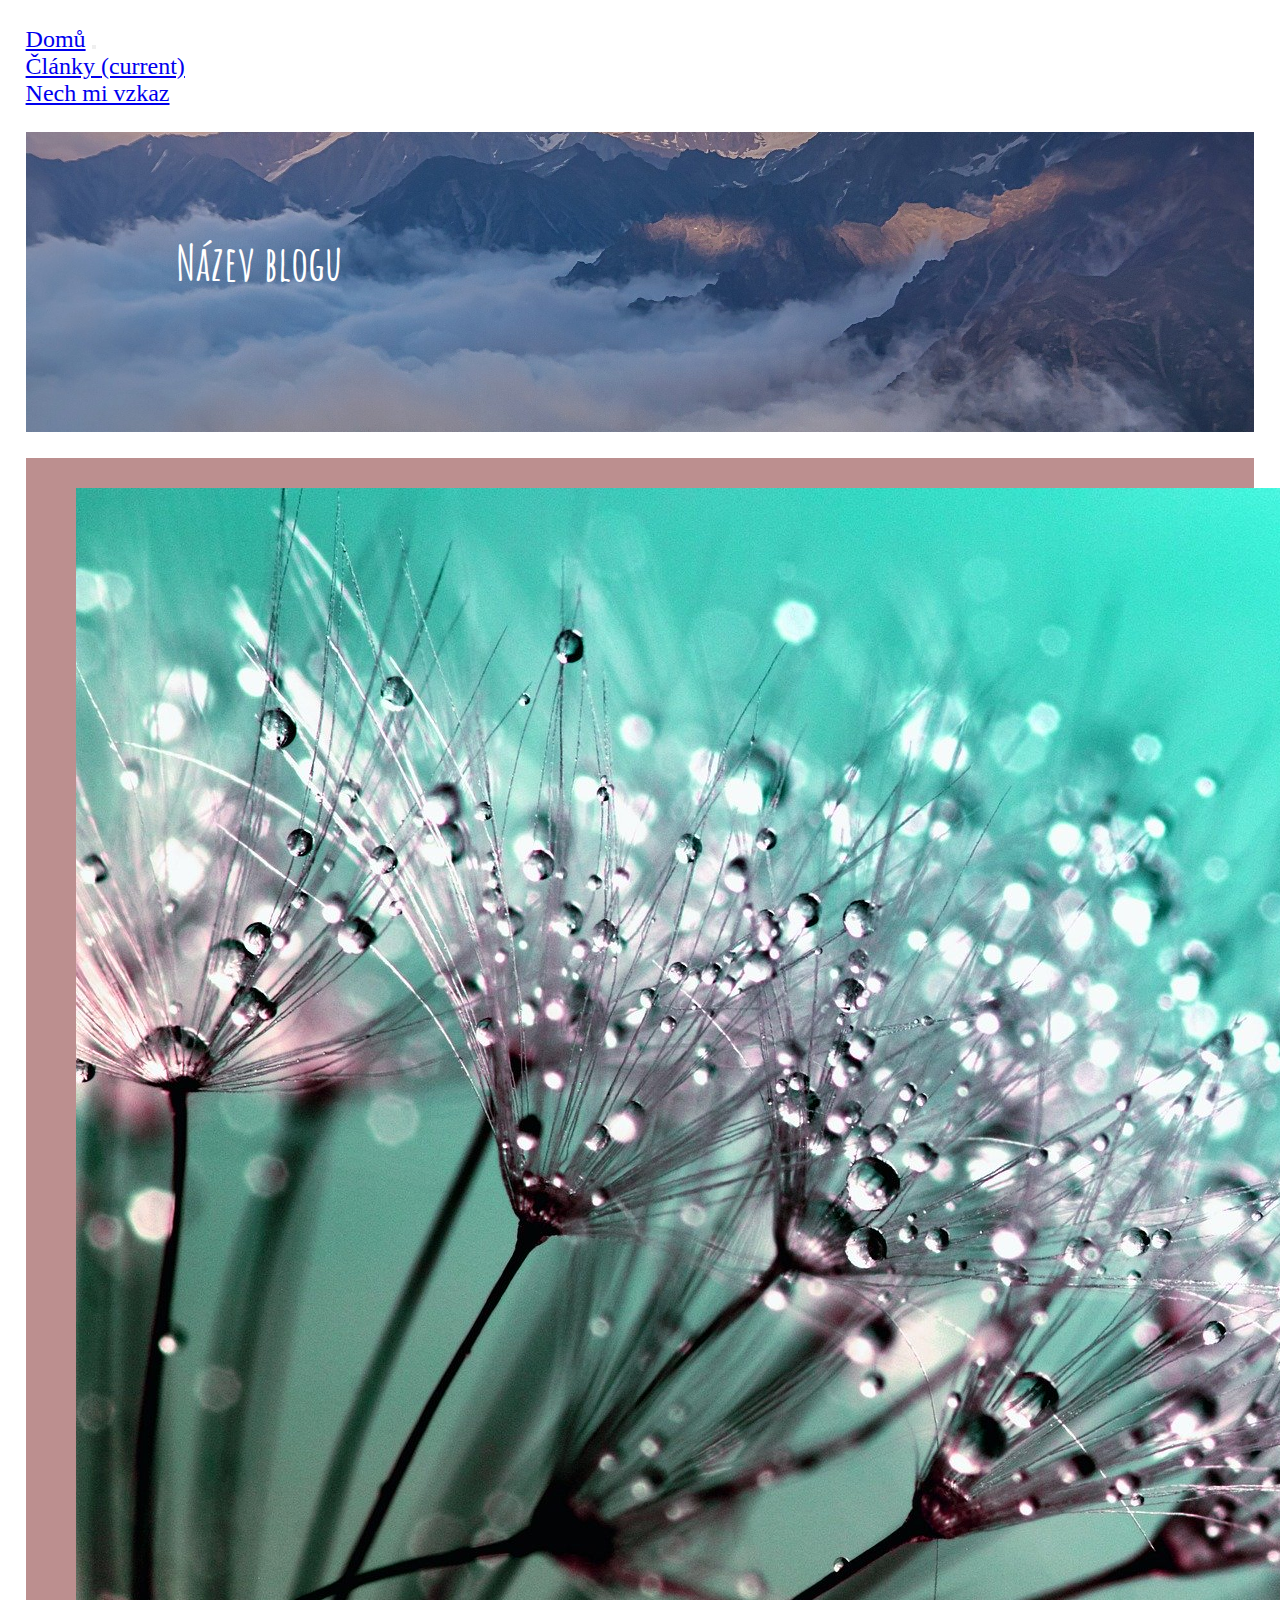
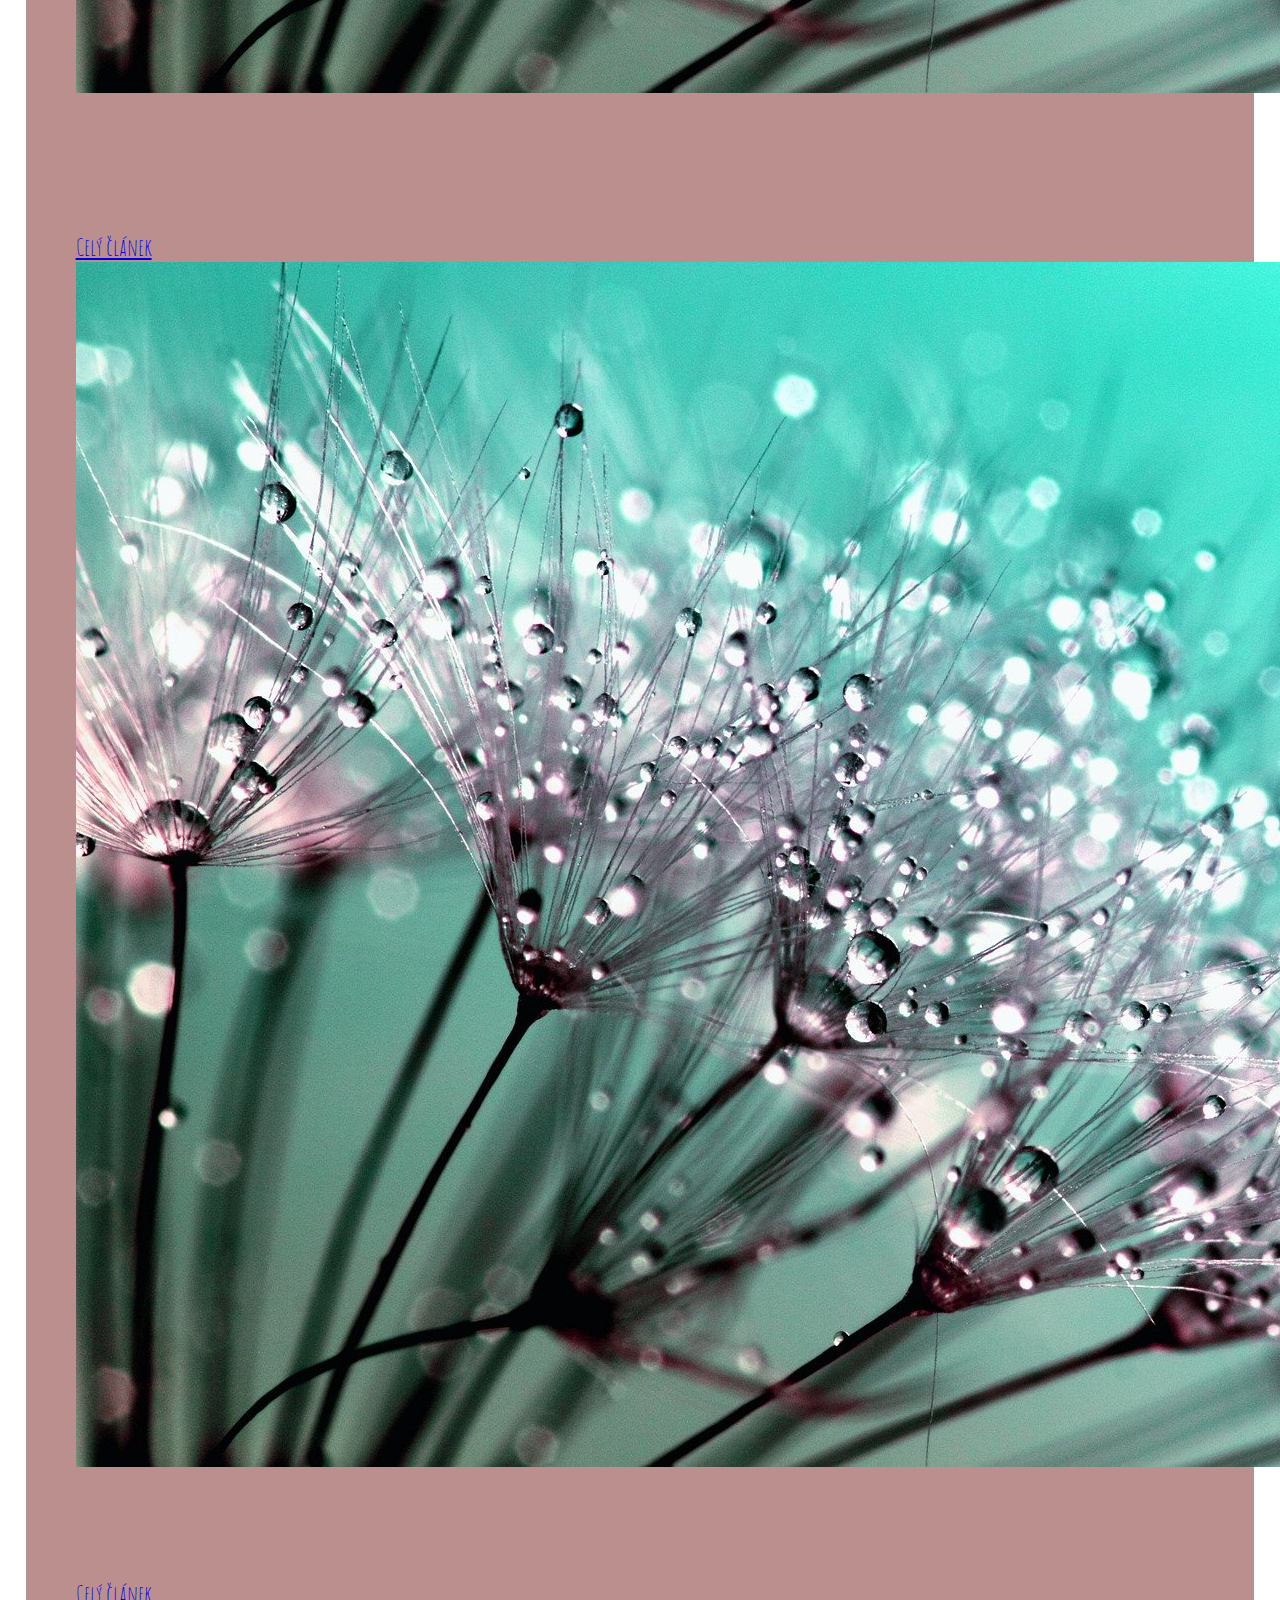
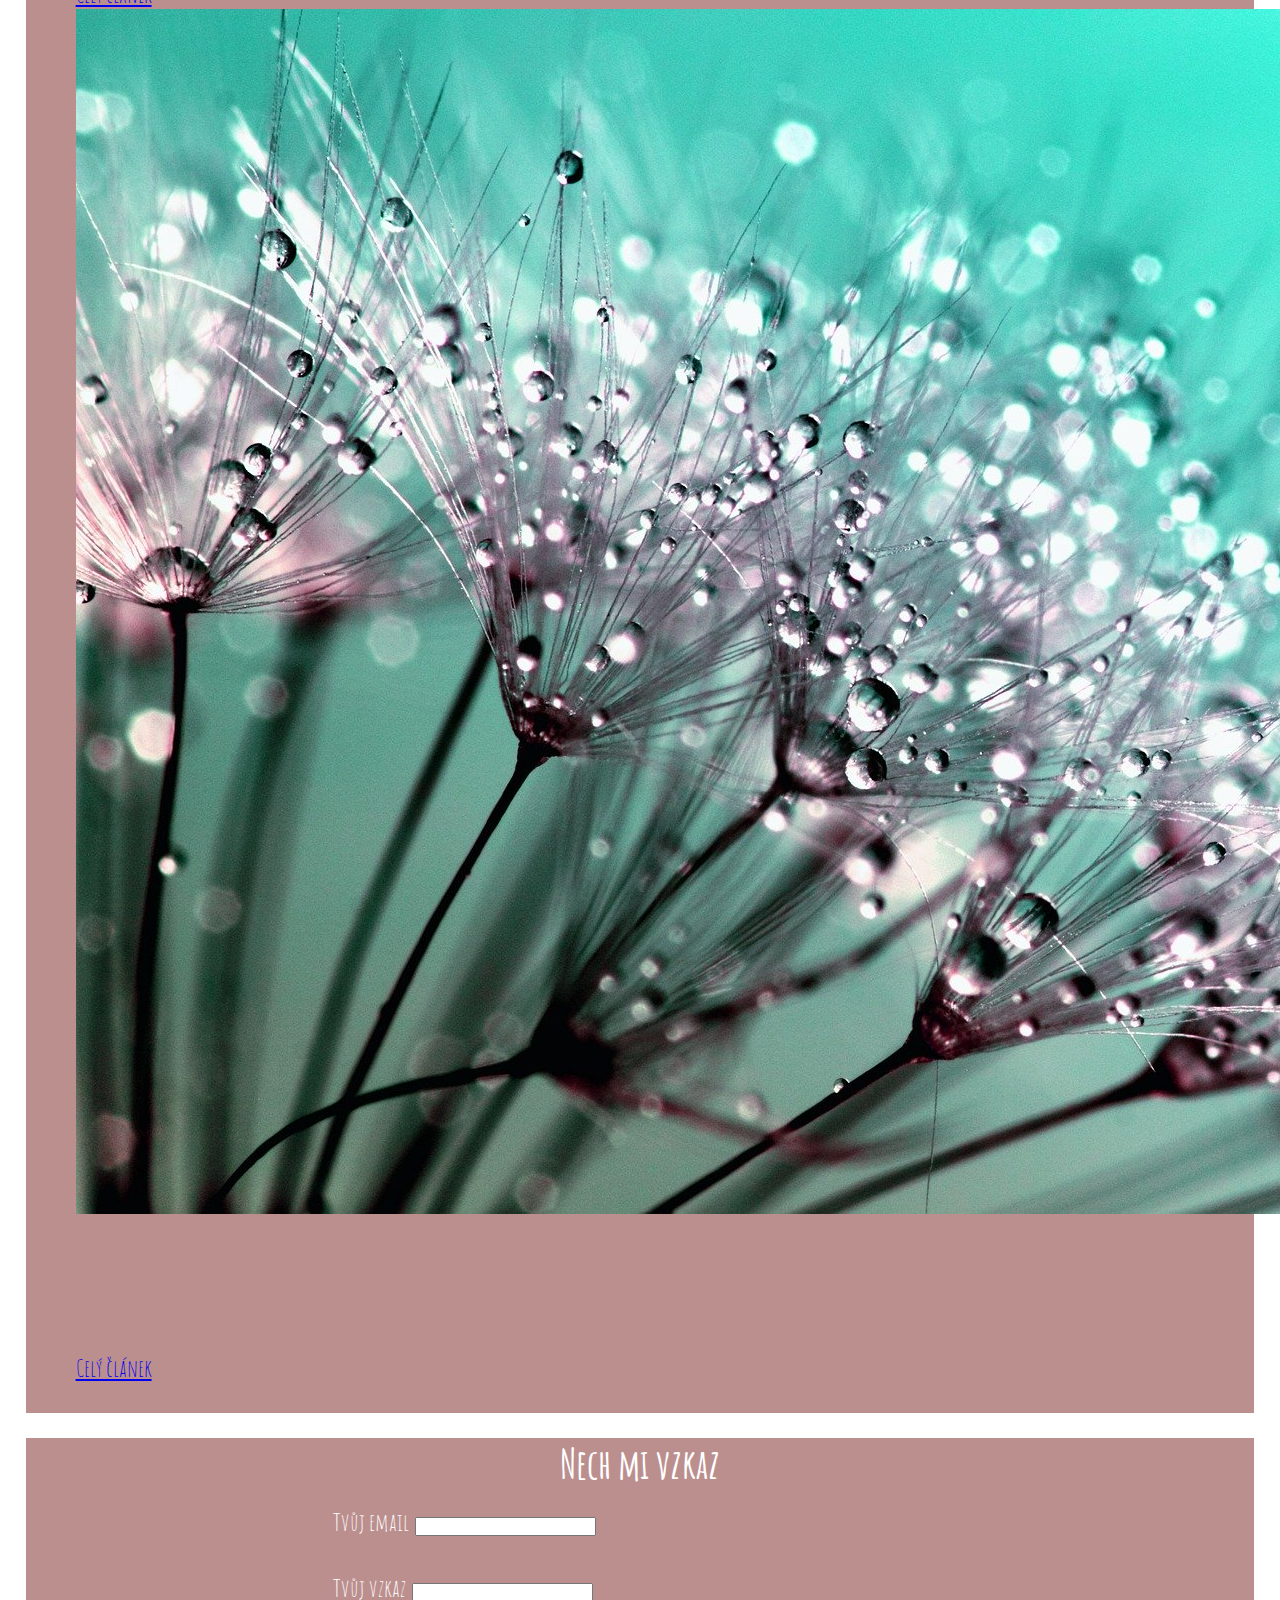
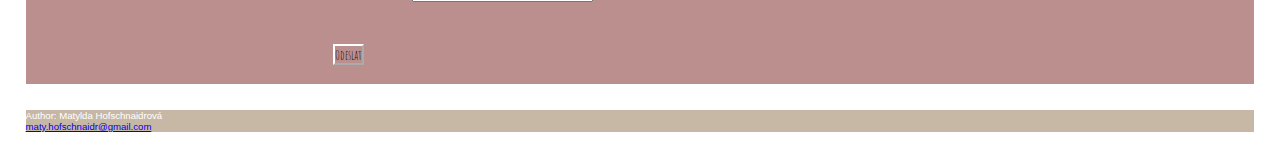
<file: index.html>
<!DOCTYPE html>
<html lang="en">
<head>
  <meta charset="UTF-8">
  <meta name="viewport" content="width=device-width, initial-scale=1.0">
  <title>Blog</title>
  <link rel="stylesheet" href="styly/styly.css">
  <link rel="stylesheet" href="https://stackpath.bootstrapcdn.com/bootstrap/4.5.0/css/bootstrap.min.css" integrity="sha384-9aIt2nRpC12Uk9gS9baDl411NQApFmC26EwAOH8WgZl5MYYxFfc+NcPb1dKGj7Sk" crossorigin="anonymous">
  <script src="https://code.jquery.com/jquery-3.5.1.slim.min.js" integrity="sha384-DfXdz2htPH0lsSSs5nCTpuj/zy4C+OGpamoFVy38MVBnE+IbbVYUew+OrCXaRkfj" crossorigin="anonymous"></script>
  <script src="https://cdn.jsdelivr.net/npm/popper.js@1.16.0/dist/umd/popper.min.js" integrity="sha384-Q6E9RHvbIyZFJoft+2mJbHaEWldlvI9IOYy5n3zV9zzTtmI3UksdQRVvoxMfooAo" crossorigin="anonymous"></script>
  <script src="https://stackpath.bootstrapcdn.com/bootstrap/4.5.0/js/bootstrap.min.js" integrity="sha384-OgVRvuATP1z7JjHLkuOU7Xw704+h835Lr+6QL9UvYjZE3Ipu6Tp75j7Bh/kR0JKI" crossorigin="anonymous"></script>
  <link href="https://fonts.googleapis.com/css2?family=Amatic+SC&display=swap" rel="stylesheet">
  <link href="https://fonts.googleapis.com/css2?family=Amatic+SC:wght@700&display=swap" rel="stylesheet">
  <link href="https://fonts.googleapis.com/css2?family=Josefin+Slab:wght@600&display=swap" rel="stylesheet">
</head>
<header>
  <nav class="navbar navbar-expand-lg navbar-light bg-light">
    <a class="navbar-brand" href="#">Domů</a>
    <button class="navbar-toggler" type="button" data-toggle="collapse" data-target="#navbarSupportedContent" aria-controls="navbarSupportedContent" aria-expanded="false" aria-label="Toggle navigation">
      <span class="navbar-toggler-icon"></span>
    </button>
    <div class="collapse navbar-collapse" id="navbarSupportedContent">
      <ul class="navbar-nav mr-auto">
        <li class="nav-item active">
          <a class="nav-link" href="#clanky">Články <span class="sr-only">(current)</span></a>
        </li>
        <li class="nav-item">
          <a class="nav-link" href="#nechmivzkaz">Nech mi vzkaz</a>
        </li>
          </a>
          </div>
        </li>
      </ul>
    </div>
  </nav>
</header>
<body>
<div class="telo">
  <div class="banner img-responsive">
    <h1 class="blog">Název blogu</h1>
  </div>
  <a name="clanky"></a> 
    <section class = "karty">
      <div class="clanky">
      <div class="row card-deck">
      <div class="card" style="width: 18rem;">
        <img src="obrazky/dandelion-445228_1920.jpg" class="card-img-top">
        <div class="card-body">
          <h5 class="card-title">Název článku</h5>
          <p class="card-text">Lorem ipsum dolor sit, amet consectetur adipisicing elit. Fuga repellat corrupti eveniet quis deleniti, earum quo iste perferendis quisquam odio!</p>
          <a href="clanek1.html" class="btn btn-primary">Celý článek</a>
        </div>
      </div>
      <div class="card" style="width: 18rem;">
        <img src="obrazky/dandelion-445228_1920.jpg" class="card-img-top">
        <div class="card-body">
          <h5 class="card-title">Název článku</h5>
          <p class="card-text">Lorem, ipsum dolor sit amet consectetur adipisicing elit. Sed veritatis autem nisi quia vel natus harum eius inventore, aperiam eos.</p>
          <a href="clanek2.html" class="btn btn-primary">Celý článek</a>
        </div>
      </div>
      <div class="card" style="width: 18rem;">
        <img src="obrazky/dandelion-445228_1920.jpg" class="card-img-top">
        <div class="card-body">
          <h5 class="card-title">Název článku</h5>
          <p class="card-text">Lorem ipsum dolor sit, amet consectetur adipisicing elit. Fuga repellat corrupti eveniet quis deleniti, earum quo iste perferendis quisquam odio!</p>
          <a href="clanek3.html" class="btn btn-primary">Celý článek</a>
        </div>
      </div>
    </div>
    </div>
  </section>
  <a name= "nechmivzkaz"></a>
<section class="nechmivzkaz">
  <form>
    <h3>Nech mi vzkaz</h3>
    <div class="form-group">
      <label for="InputEmail1">Tvůj email</label>
      <input type="email" class="form-control" id="InputEmail1" aria-describedby="emailHelp">
    </div>
    <div class="form-group">
      <label for="exampleInputPassword1">Tvůj vzkaz</label>
      <input type="password" class="form-control" id="exampleInputPassword1">
    </div>
    <div class="form-group form-check">
    <button type="submit" class="btn btn-primary">Odeslat</button>
  </form>
  </section>
</div>

<footer>
  <div>
  <p>Author: Matylda Hofschnaidrová</p>
  <p><a href="mailto:maty.hofschnaidr@gmail.com">maty.hofschnaidr@gmail.com</a></p>
  </div>
</footer>
</body>
</html>
</file>
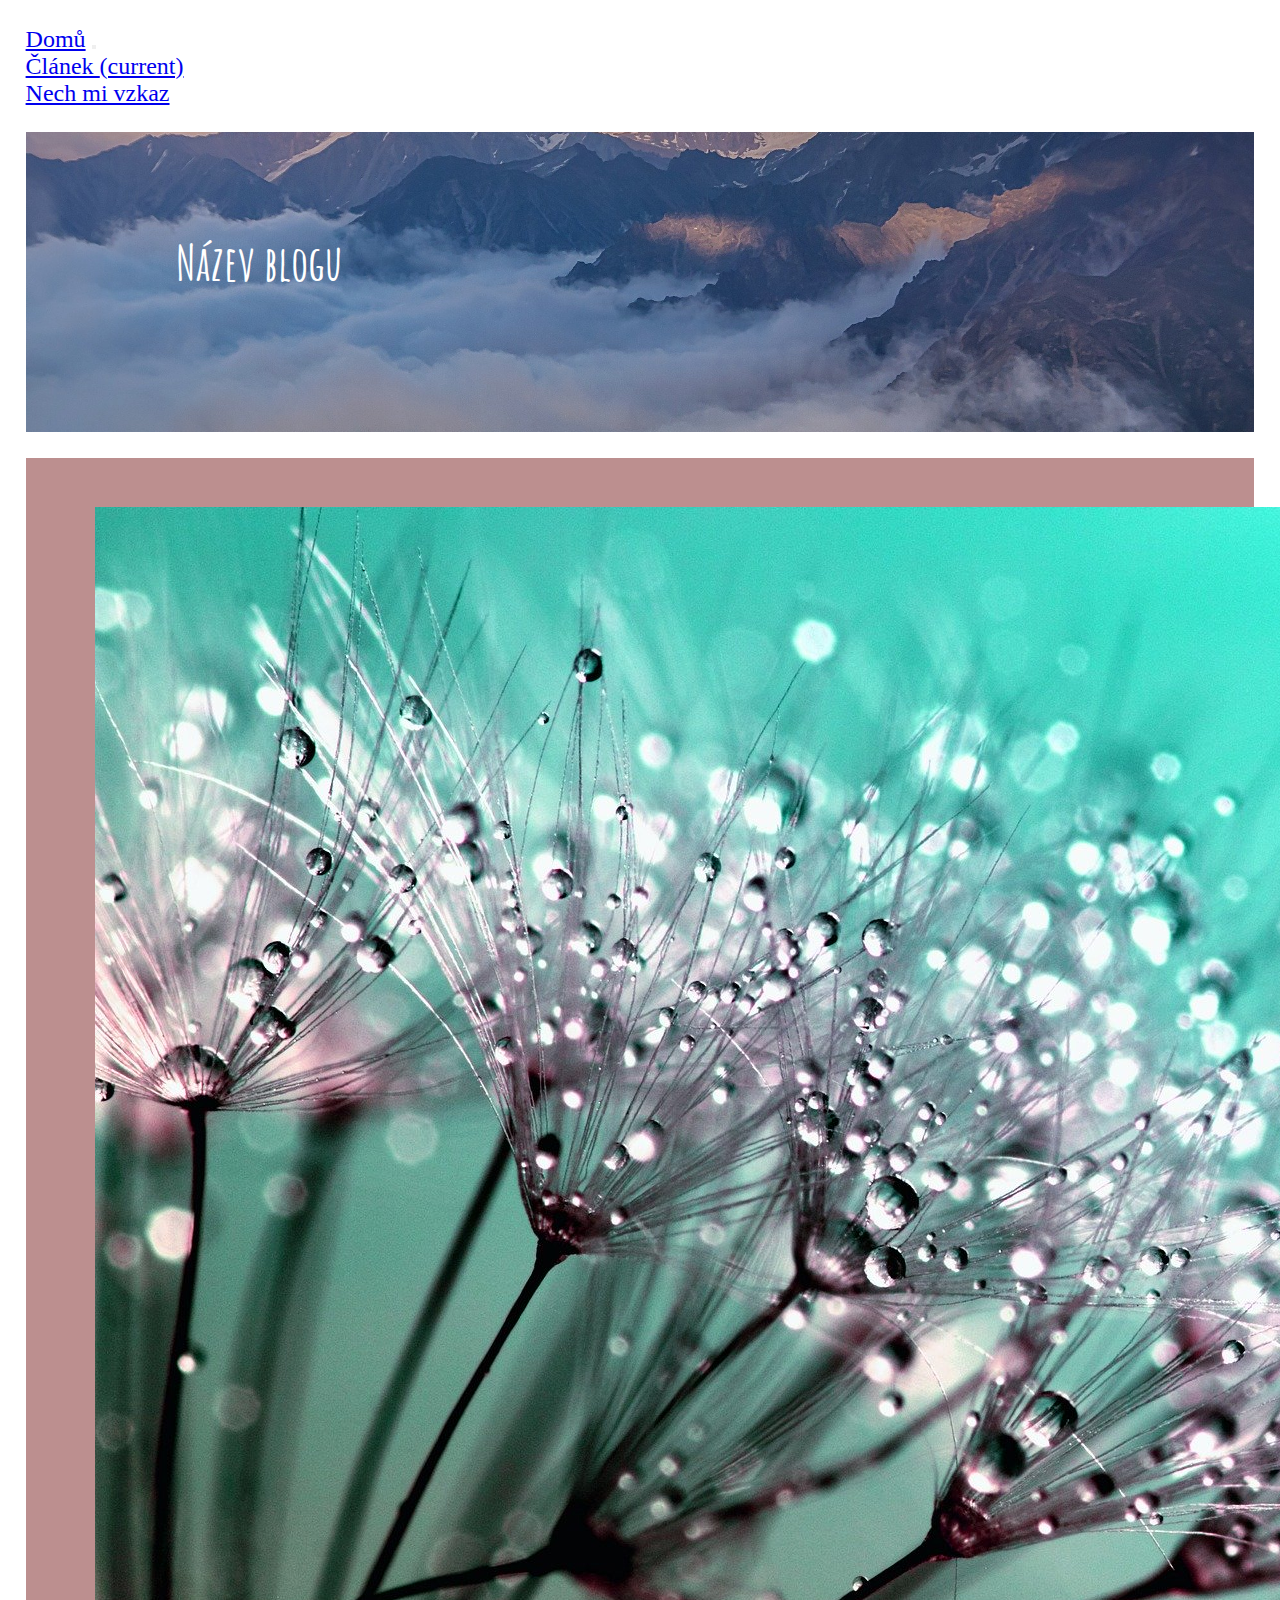
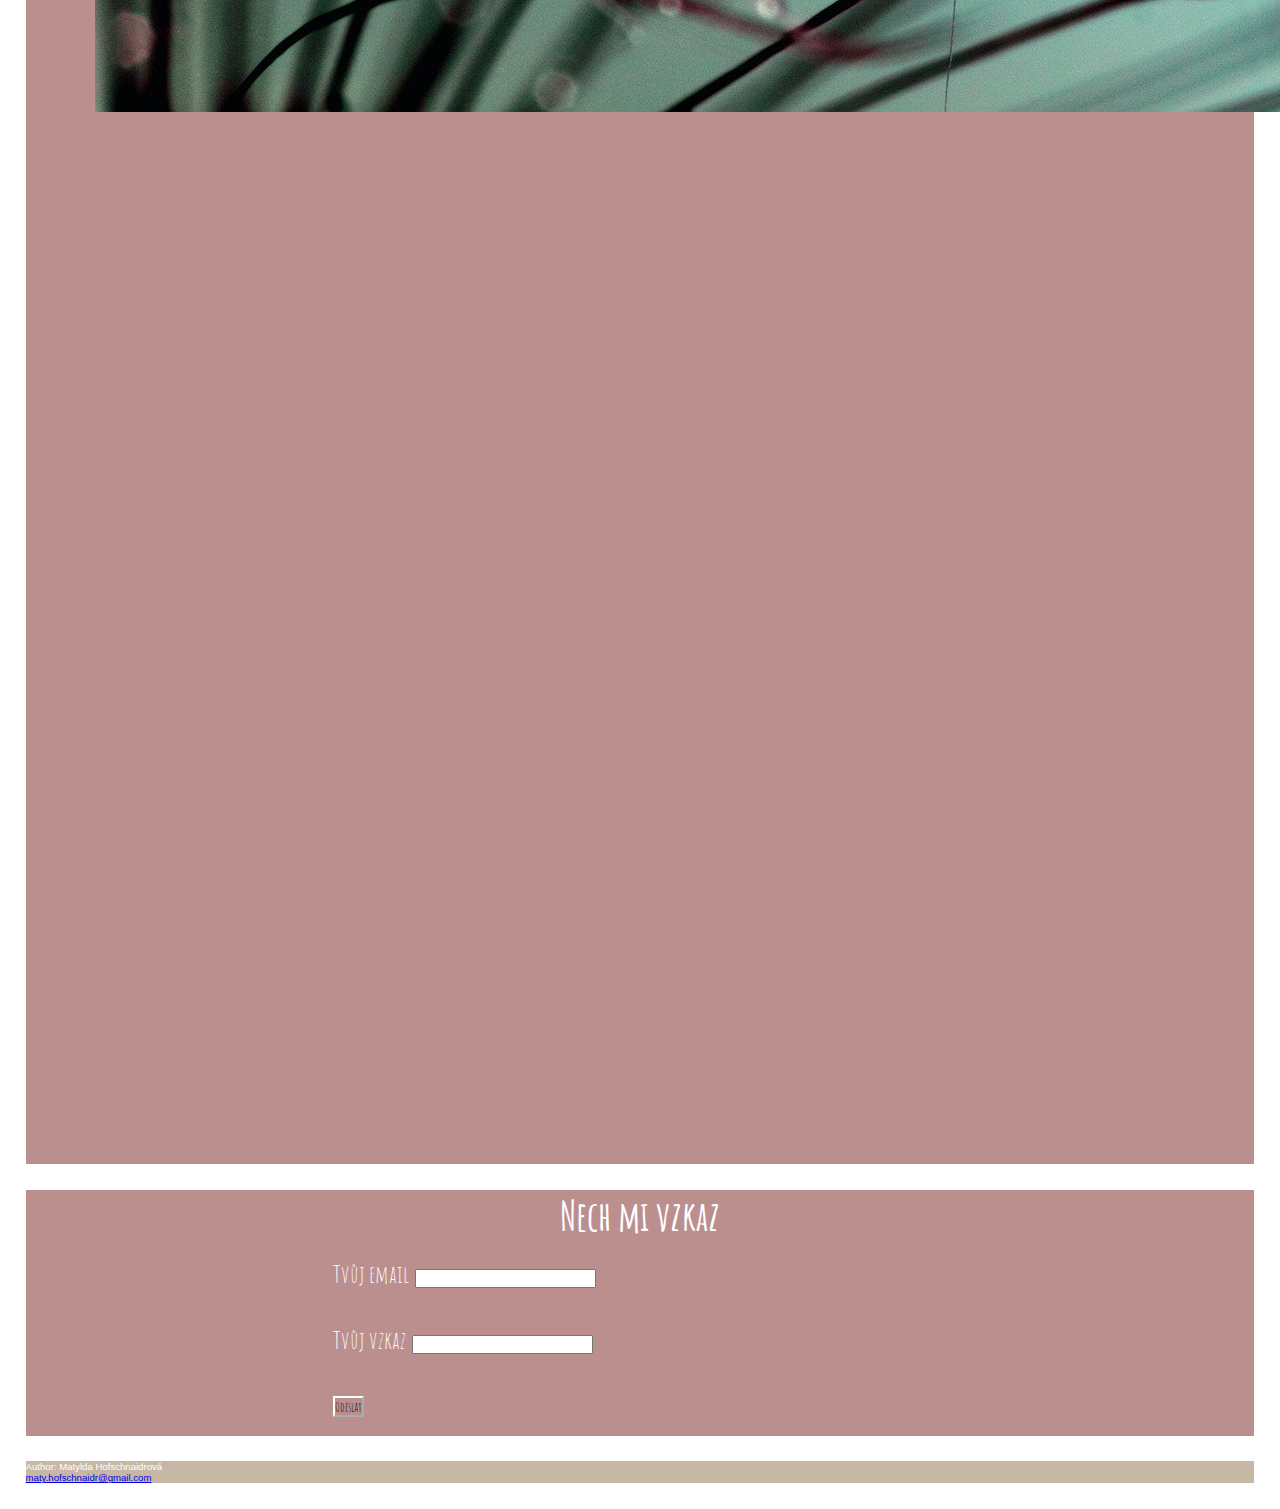
<file: clanek1.html>
<!DOCTYPE html>
<html lang="en">
<head>
  <meta charset="UTF-8">
  <meta name="viewport" content="width=device-width, initial-scale=1.0">
  <title>Blog</title>
  <link rel="stylesheet" href="styly/styly.css">
  <link rel="stylesheet" href="styly/styl-clanky.css">
  <link rel="stylesheet" href="https://stackpath.bootstrapcdn.com/bootstrap/4.5.0/css/bootstrap.min.css" integrity="sha384-9aIt2nRpC12Uk9gS9baDl411NQApFmC26EwAOH8WgZl5MYYxFfc+NcPb1dKGj7Sk" crossorigin="anonymous">
  <script src="https://code.jquery.com/jquery-3.5.1.slim.min.js" integrity="sha384-DfXdz2htPH0lsSSs5nCTpuj/zy4C+OGpamoFVy38MVBnE+IbbVYUew+OrCXaRkfj" crossorigin="anonymous"></script>
  <script src="https://cdn.jsdelivr.net/npm/popper.js@1.16.0/dist/umd/popper.min.js" integrity="sha384-Q6E9RHvbIyZFJoft+2mJbHaEWldlvI9IOYy5n3zV9zzTtmI3UksdQRVvoxMfooAo" crossorigin="anonymous"></script>
  <script src="https://stackpath.bootstrapcdn.com/bootstrap/4.5.0/js/bootstrap.min.js" integrity="sha384-OgVRvuATP1z7JjHLkuOU7Xw704+h835Lr+6QL9UvYjZE3Ipu6Tp75j7Bh/kR0JKI" crossorigin="anonymous"></script>
  <link href="https://fonts.googleapis.com/css2?family=Amatic+SC&display=swap" rel="stylesheet">
  <link href="https://fonts.googleapis.com/css2?family=Amatic+SC:wght@700&display=swap" rel="stylesheet">
  <link href="https://fonts.googleapis.com/css2?family=Josefin+Slab:wght@600&display=swap" rel="stylesheet">
</head>
<header>
  <nav class="navbar navbar-expand-lg navbar-light bg-light">
    <a class="navbar-brand" href="index.html">Domů</a>
    <button class="navbar-toggler" type="button" data-toggle="collapse" data-target="#navbarSupportedContent" aria-controls="navbarSupportedContent" aria-expanded="false" aria-label="Toggle navigation">
      <span class="navbar-toggler-icon"></span>
    </button>
    <div class="collapse navbar-collapse" id="navbarSupportedContent">
      <ul class="navbar-nav mr-auto">
        <li class="nav-item active">
          <a class="nav-link" href="#clanek">Článek <span class="sr-only">(current)</span></a>
        </li>
        <li class="nav-item">
          <a class="nav-link" href="#nechmivzkaz">Nech mi vzkaz</a>
        </li>
          </a>
          </div>
        </li>
      </ul>
    </div>
  </nav>
</header>
<body>
  <div class="banner img-responsive">
    <h1 class="blog">Název blogu</h1>
  </div>
  <section class="clanek">
  <a name="clanek"></a>
  <div class="card text-center">
    <img src="obrazky/dandelion-445228_1920.jpg" class="card-img-top">
    <div class="card-body">
      <h5 class="card-title">Název článku</h5>
      <p class="card-text">Lorem ipsum dolor sit amet consectetur adipisicing elit. Quidem quas corporis fugit reiciendis temporibus dolor itaque, quos impedit neque culpa deserunt ipsam voluptate, magni eaque incidunt repellendus esse. Rerum soluta et temporibus pariatur eos similique? Quasi placeat reiciendis ratione et fuga, odio, iure tempore esse officia est aperiam, dolor omnis aspernatur. Nam consequatur maiores repellendus? Excepturi ex nemo deserunt, velit, est quas officia illo, esse sit amet quam exercitationem nisi cupiditate modi deleniti ullam unde eos. Et, illo sequi! Maxime laudantium incidunt reprehenderit debitis ipsum. Laboriosam cumque assumenda voluptates similique officiis consequatur amet quisquam nam, ratione cupiditate expedita nisi culpa deserunt magni alias, incidunt consectetur est praesentium molestiae repellendus blanditiis odio. Aut iure sequi maxime in impedit numquam aliquid nemo consequuntur, quae officia quod asperiores tempore, vero reiciendis harum odio ut eveniet adipisci? Repellat possimus maxime dolore officiis ipsam impedit in eos vel qui voluptatibus aliquid commodi modi eligendi sequi unde mollitia provident velit, et ea eius minima incidunt necessitatibus amet minus? Sed quis harum ipsum voluptas veniam? Odit quibusdam praesentium, nihil quo similique magnam necessitatibus et, culpa cupiditate, eligendi adipisci nemo atque! Dolore saepe quaerat praesentium libero in similique inventore, tempore consequuntur dolores atque vitae aliquid ipsum harum officia, ullam omnis laudantium voluptas! Accusantium, deleniti? Voluptatem rerum eveniet minima nobis accusantium, magnam expedita at doloribus, aperiam excepturi sed minus, quidem neque omnis quos adipisci ullam pariatur praesentium perferendis ad laborum culpa consequuntur sint. Iste a doloribus ab soluta magni. Asperiores, eos officia veritatis, quod molestias cupiditate nihil quis minima expedita nostrum dolor! Deleniti odio eaque, blanditiis ducimus veniam eligendi nihil quia beatae quibusdam at consequuntur commodi tempora, ratione maiores incidunt laboriosam sequi dolorum odit deserunt voluptate est ea voluptatem reiciendis! Cupiditate necessitatibus natus commodi voluptatibus neque, voluptatem, voluptatum amet laboriosam eius, mollitia omnis? Et, reiciendis repellat voluptatibus voluptatum quod dolorem possimus, velit culpa, dolore saepe fugit quos mollitia quidem! Provident debitis quibusdam magnam quae voluptatum rerum, labore officiis, inventore minus libero veritatis exercitationem ut cupiditate dolor mollitia fugiat ab, repudiandae nemo vel! Iusto inventore quidem nisi unde, veritatis perspiciatis possimus nemo animi voluptatem provident expedita cupiditate aperiam sequi, voluptas maxime commodi excepturi porro quo asperiores natus. Architecto repellendus eveniet autem sint rem mollitia necessitatibus expedita hic reiciendis aliquid beatae impedit harum, enim laborum accusamus ratione doloribus. Unde magnam laudantium nulla maxime architecto incidunt. Voluptatem laboriosam debitis harum dicta provident itaque nemo, reiciendis a, reprehenderit sit corrupti? Ex molestias fugit reiciendis at. Laborum enim quasi animi explicabo nam voluptatum asperiores blanditiis maiores, dolore praesentium consequuntur accusantium repudiandae provident hic reprehenderit omnis magnam porro officiis corporis quibusdam molestiae? Cum officia iste illo vel, vero veniam. Excepturi porro assumenda aspernatur quas quis unde. Quibusdam suscipit aperiam fuga repellat ex voluptatem id neque doloremque sed libero? Ullam, animi at. Magnam mollitia voluptas vero exercitationem ipsam recusandae minima placeat amet? Magni corrupti expedita unde, laudantium amet accusantium vitae sint, at suscipit voluptatem excepturi error, nobis hic temporibus itaque culpa aliquid? Maxime repellat qui mollitia rerum, harum beatae facilis ducimus ab eaque nam, quidem id.</p>
    </div>
  </div>
  </section>
  <a name= "nechmivzkaz"></a>
  <section class="nechmivzkaz">
    <form>
      <h3>Nech mi vzkaz</h3>
      <div class="form-group">
        <label for="InputEmail1">Tvůj email</label>
        <input type="email" class="form-control" id="InputEmail1" aria-describedby="emailHelp">
      </div>
      <div class="form-group">
        <label for="exampleInputPassword1">Tvůj vzkaz</label>
        <input type="password" class="form-control" id="exampleInputPassword1">
      </div>
      <div class="form-group form-check">
      <button type="submit" class="btn btn-primary">Odeslat</button>
    </form>
    </section>
  </div>
  <footer>
    <div>
    <p>Author: Matylda Hofschnaidrová</p>
    <p><a href="mailto:maty.hofschnaidr@gmail.com">maty.hofschnaidr@gmail.com</a></p>
    </div>
  </footer>
  </body>
  </html>
</body>
</html>
</file>
<file: styly/styly.css>
* {
    margin: 0;
    padding: 0;
}

html {
    font-size: 18px;
  }
  @media screen and (min-width: 320px) {
    html {
      font-size: calc(18px + 6 * ((100vw - 320px) / 680));
    }
  }
  @media screen and (min-width: 1000px) {
    html {
      font-size: 24px;
    }
  }

header {
    color: white;
    margin: 2%;
    padding: 0vh;
}
.banner {
    height: 300px;
    background: url('../obrazky/the-caucasus-5299607_1920.jpg') center/cover no-repeat;
    margin: 2%;
    position: relative;
}
.blog {
    position: absolute;
    top: 100px;
    left: 150px;
    font-family: 'Amatic SC', cursive;
    color: white;
}

.card {
    /* width: 20%; */
    border-bottom: 5vh;
    color: rosybrown;
    margin: 0 20px;
}
.karty {
    background-color: rosybrown;
    margin: 2%;
    padding: 20px 10px 20px 0;
    border-top: rosybrown 5px;

}
.nechmivzkaz{
    margin-top: 10vw;
    background-color: rosybrown;
    margin: 2%;
}
.form-group{
    margin: auto;
    width: 50%;
    border-bottom: 5vh;
    padding: 2vh;
}

.clanky {
    margin: 10px 30px;
}

h3 {
    text-align: center;
    font-family: 'Amatic SC', cursive;
    font-size: 40px !important;
    color: white;
}

h5 {
    font-family: 'Amatic SC', cursive;
}

footer {
    background-color: #C7B7A5;
    font-family: 'Roboto', sans-serif;
    font-size: 40%;
    color: white;
    text-align: left;
    margin: 2%;
}
.btn-primary {
    background-color: rosybrown !important;
    border-color: rosybrown !important;
    border-color: white !important;
    font-family: 'Amatic SC', cursive !important;
}
label {
    font-family: 'Amatic SC', cursive !important;
    color: white;
}
</file>
<file: styly/styl-clanky.css>
.clanek {
    background-color: rosybrown;
    margin: 2%;
    padding: 2%;
}
.card {
    padding: 2%;
}
.btn-primary {
    border-color: white !important;
    font-family: 'Amatic SC', cursive;
}
label {
    font-family: 'Amatic SC', cursive;
    color: white;
}
</file>
